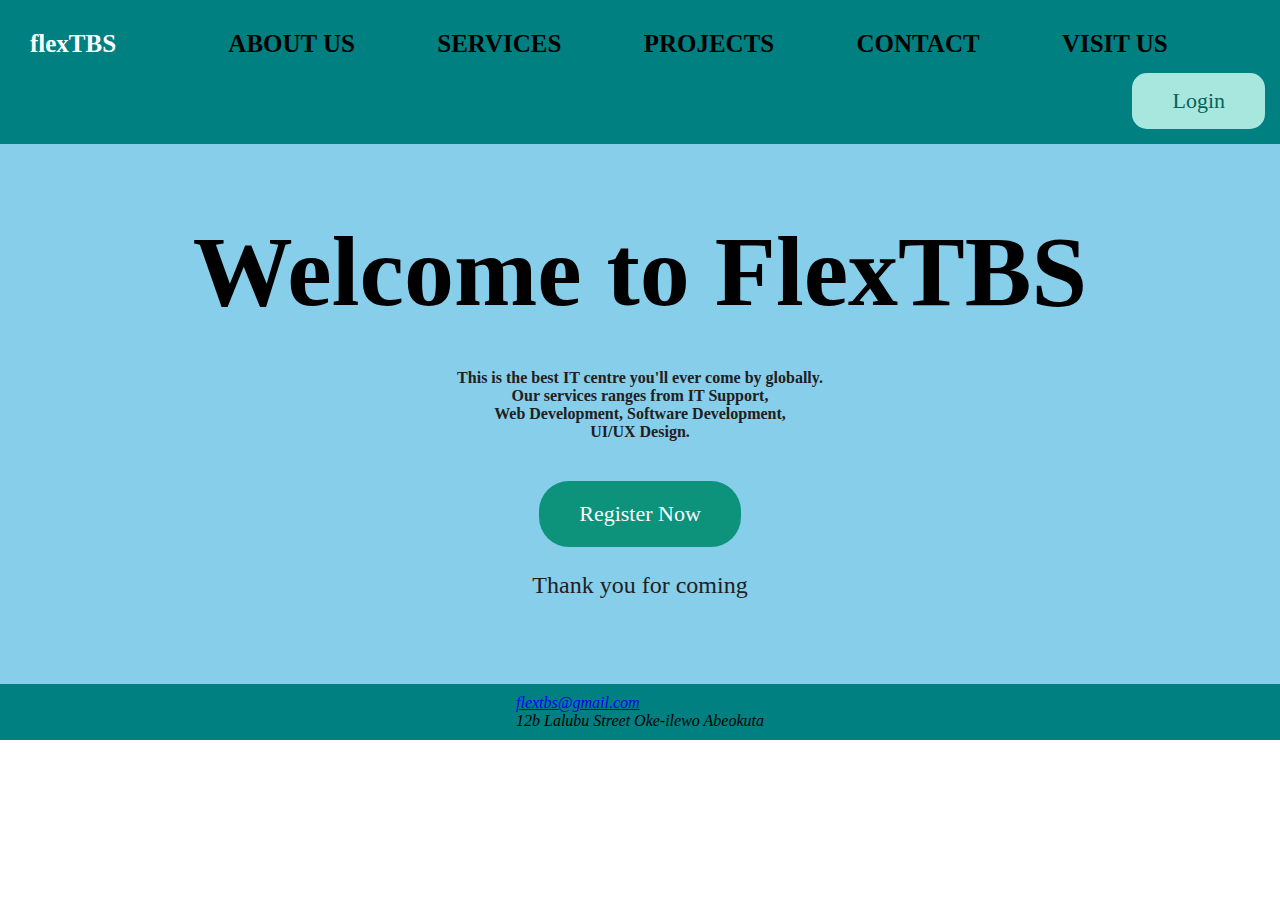
<file: index.html>
<!DOCTYPE html>
<html lang="en">
<head>
    <meta charset="UTF-8">
    <meta http-equiv="X-UA-Compatible" content="IE=edge">
    <meta name="viewport" content="width=device-width, initial-scale=1.0">
    <title>Home| Simple landing page</title>
    <link rel="stylesheet" href="style.css">
</head>
<body>
    <div class="container">
        <div class="nav-container">
            <ul class="nav">
                <li class="logo">flexTBS</li>
                <div class="nav-li">
                    <li>ABOUT US</li>
                    <li>SERVICES</li>
                    <li>PROJECTS</li>
                    <li>CONTACT</li>
                    <li>VISIT US</li>
                </div>
                <li class="button"><a href="" class="login-text">Login</a></li>

            </ul>

        </div>

        <div class="hero-container">
            <h1 class="title">Welcome to FlexTBS</h1>
            <p class="discription">This is the best IT centre you'll ever come by globally.<br>
                Our services ranges from IT Support,<br> 
                Web Development, Software Development,<br>
                 UI/UX Design.</p>

            <div class="register-button-container">
                <a href="form.html" target="blank" class="register-button">Register Now</a>
            </div>
            
            <h2 class="thank-you">Thank you for coming</h2>
        </div>

        <div class="footer">
            <address>
                <p><a href="mailto:flextbs@gmail.com">flextbs@gmail.com</a></p>
                <p>12b Lalubu Street Oke-ilewo Abeokuta</p>

            </address>

        </div>

    </div>
</body>
</html>
</file>
<file: style.css>
*{
    margin: 0;
    padding: 0;
    box-sizing: border-box;
}

.container{
    

}
.nav-container{
    background-color: teal;
    padding: 15px;
}
.nav{
    list-style-type: none;
    margin: 0%;
    padding: 0%;
    overflow: hidden;
}
.nav-li{
    display: flex;
    padding: 15px;
    justify-content: flex-end;
    justify-content: space-evenly;
    font-size: 25px;
    font-weight: 700;
}
.logo{
    float: left;
    font-size: 25px;
    padding: 15px;
    font-weight: 900;
    color: white;
    cursor: pointer;
}
.button{
    font-size: 22px;
    padding: 15px 40px;
    float: right;
    background-color: rgb(168, 231, 221);
    border-radius: 15px;
    color: rgba(43, 21, 13, 0.623);
}
.login-text{
    text-decoration: none;
    color: rgb(7, 99, 89);
}
.hero-container{
    background-color: skyblue;
    padding: 40px 0 80px 0;
    padding: 70px;
}
.title{
    text-align: center;
    font-size: 100px;
    color: black;
}
.discription{
    text-align: center;
    padding-top: 40px;
    color: #202020;
    font-weight: 700;
}
.register-button-container{
    text-decoration: none;
    padding: 40px;
    display: flex;
    font-size: 22px;
    justify-content: center;
}
.register-button{
    color: snow;
    text-decoration: none;
    background-color: rgb(13, 146, 124);
    padding: 20px 40px;
    border-radius: 30px;
}
.thank-you{
    text-align: center;
    position: relative;
    bottom: 15px;
    font-weight: 100;
    color: #202020;
}
.footer{
    background-color: teal;
    padding: 10px;
    display: flex;
    justify-content: center;
}
.register-button:hover{
    background-color: aqua;
}
@media screen and (max-width: 900px){
    
        .nav-li{
            font-size: 100%;
        }
    
        .logo{
            font-size: 100%;
        }
    
        .button{
            font-size: 100%;
        }
    
        .title{
            font-size: 100%;
        }
    
        .discription{
            font-size: 100%;
        }
        
        .register-button-container{
            font-size: 100%;
        }
}
</file>
